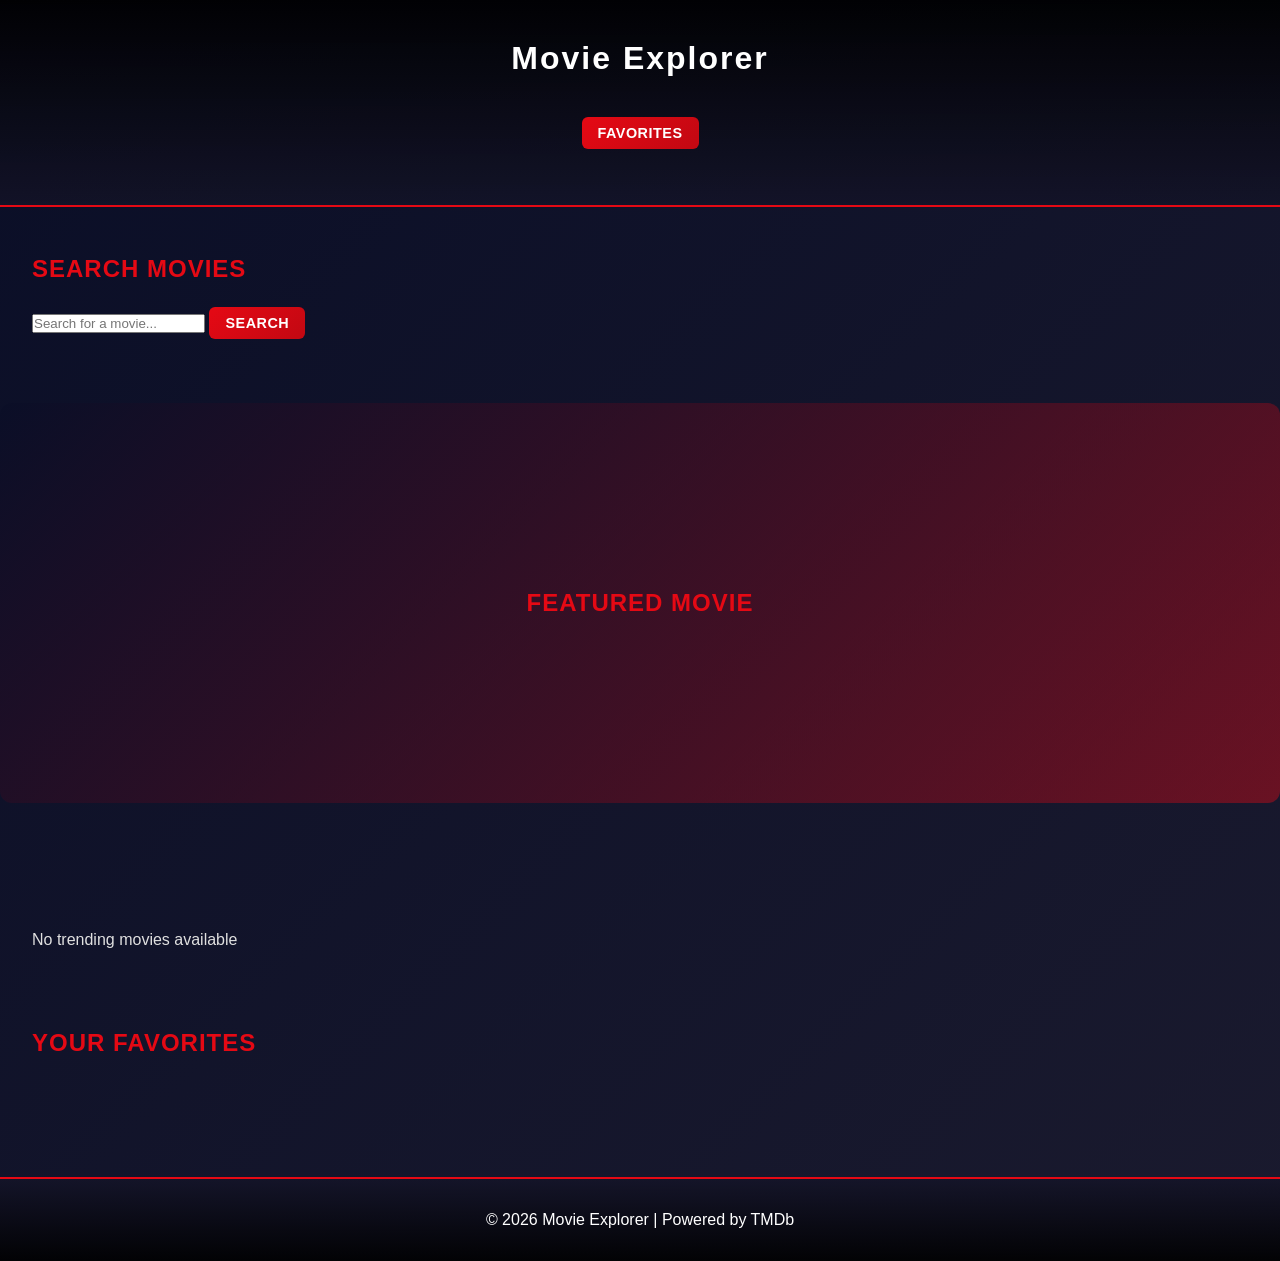
<file: index.html>
<!doctype html>
<html lang="en-US">
<head>
  <meta charset="utf-8">
  <meta name="viewport" content="width=device-width, initial-scale=1">
  <meta name="description" content="Movie App - Search and explore movies">
  <meta name="author" content="Hellen Beatrice Apolot">
  <title>Movie Explorer</title>
  <link rel="stylesheet" href="movie-app/style/style.css">
</head>
<body>
  <header role="banner">
    <h1>Movie Explorer</h1>
    <nav role="navigation">
      <button id="favoritesBtn" aria-label="View Favorites">Favorites</button>
    </nav>
  </header>

  <main role="main">
    <section id="searchSection" aria-labelledby="searchHeading">  
      <h2 id="searchHeading">Search Movies</h2>
      <input type="text" id="searchInput" placeholder="Search for a movie..." aria-label="Movie search input">
      <button id="searchBtn">Search</button>
    </section>

    <section id="featured" aria-labelledby="featuredHeading">
      <div id="featuredContent">
        <h2 id="featuredHeading">Featured Movie</h2>
        <p id="featuredTitle"></p>
        <p id="featuredOverview"></p>
      </div>
    </section>

    <section id="results" aria-live="polite"></section>
    <section id="trending" aria-labelledby="trendingHeading">
      <h2 id="trendingHeading">Trending Movies</h2>
      <div id="trendingContent"></div>
    </section>
    <section id="favorites" aria-labelledby="favoritesHeading">
      <h2 id="favoritesHeading">Your Favorites</h2>
      <div id="favoritesContent"></div>
    </section>
  </main>

  <footer>
    <p>&copy; 2026 Movie Explorer | Powered by TMDb</p>
  </footer>

  <div id="trailerModal" class="trailer-modal">
    <div class="trailer-container">
      <button class="close-trailer" onclick="window.closeTrailer()">&times;</button>
      <iframe id="trailerIframe" class="trailer-iframe" frameborder="0" allow="autoplay; fullscreen" allowfullscreen></iframe>
    </div>
  </div>

  <script type="module" src="movie-app/script/app.js"></script>
</body>
</html>
</file>
<file: movie-app/style/style.css>
* {
  margin: 0;
  padding: 0;
  box-sizing: border-box;
}

body {
  font-family: 'Segoe UI', Tahoma, Geneva, Verdana, sans-serif;
  background: linear-gradient(135deg, #0a0e27 0%, #1a1a2e 100%);
  color: #e0e0e0;
  min-height: 100vh;
}

/* Header */
header {
  background: linear-gradient(180deg, rgba(0, 0, 0, 0.9) 0%, rgba(20, 20, 40, 0.8) 100%);
  color: #fff;
  padding: 1.5rem 2rem;
  text-align: center;
  border-bottom: 2px solid #e50914;
  position: sticky;
  top: 0;
  z-index: 100;
}

header h1 {
  font-size: 2rem;
  font-weight: 700;
  letter-spacing: 2px;
}

/* Footer */
footer {
  background: linear-gradient(180deg, rgba(20, 20, 40, 0.8) 0%, rgba(0, 0, 0, 0.9) 100%);
  color: #fff;
  padding: 2rem;
  text-align: center;
  border-top: 2px solid #e50914;
  margin-top: 4rem;
}

h1, h2 {
  margin: 1rem 0;
  font-weight: 600;
}

h2 {
  font-size: 1.5rem;
  color: #e50914;
  text-transform: uppercase;
  letter-spacing: 1px;
}

#trendingHeading::before {
  content: '🔥 ';
  margin-right: 0.5rem;
  font-size: 1.6rem;
  display: inline-block;
  animation: pulse 1.5s ease-in-out infinite;
}

@keyframes pulse {
  0%, 100% {
    transform: scale(1);
  }
  50% {
    transform: scale(1.1);
  }
}

/* Featured Section */
#featured {
  background-size: cover;
  background-position: center;
  background-attachment: fixed;
  height: 400px;
  display: flex !important;
  align-items: center;
  justify-content: center;
  border-radius: 12px;
  margin: 2rem auto;
  position: relative;
  grid-column: 1 / -1;
  max-width: 1400px;
}

#featured::before {
  content: '';
  position: absolute;
  top: 0;
  left: 0;
  right: 0;
  bottom: 0;
  background: linear-gradient(135deg, rgba(10, 14, 39, 0.8) 0%, rgba(229, 9, 20, 0.4) 100%);
  border-radius: 12px;
}

#featuredContent {
  position: relative;
  z-index: 2;
  color: white;
  text-align: center;
  max-width: 600px;
  padding: 2rem;
}

#featuredTitle {
  font-size: 2.5rem;
  font-weight: 700;
  margin: 1rem 0;
  text-shadow: 2px 2px 4px rgba(0, 0, 0, 0.8);
}

#featuredOverview {
  font-size: 1rem;
  line-height: 1.6;
  margin: 1rem 0;
  text-shadow: 1px 1px 3px rgba(0, 0, 0, 0.8);
}

section {
  padding: 2rem;
  max-width: 1400px;
  margin: 0 auto;
  display: grid;
  grid-template-columns: repeat(auto-fill, minmax(180px, 1fr));
  gap: 2rem;
  justify-items: center;
}

#searchSection {
  grid-template-columns: 1fr;
  display: block;
}

#trending {
  display: block;
}

#trendingContent {
  display: flex;
  flex-wrap: wrap;
  gap: 2rem;
  justify-content: center;
  margin-top: 1.5rem;
}

#favorites {
  display: block;
}

#favoritesContent {
  display: flex;
  flex-wrap: wrap;
  gap: 2rem;
  justify-content: center;
  margin-top: 1.5rem;
}

/* Movie Grid */
.movie-grid {
  display: grid;
  grid-template-columns: repeat(auto-fill, minmax(180px, 1fr));
  gap: 2rem;
  justify-items: center;
}

.movie-card {
  position: relative;
  width: 100%;
  max-width: 180px;
  cursor: pointer;
  text-align: center;
  border-radius: 12px;
  overflow: hidden;
  background: #1a1a2e;
  transition: all 0.3s ease;
}

.movie-card:hover {
  transform: translateY(-10px);
  box-shadow: 0 15px 40px rgba(229, 9, 20, 0.3);
}

.movie-card img {
  width: 100%;
  height: 270px;
  object-fit: cover;
  display: block;
  transition: all 0.3s ease;
  border-radius: 12px;
}

.movie-card img:hover {
  transform: scale(1.05);
  filter: brightness(0.8);
}

.movie-card-overlay {
  position: absolute;
  top: 0;
  left: 0;
  right: 0;
  bottom: 0;
  background: rgba(0, 0, 0, 0.7);
  display: flex;
  align-items: center;
  justify-content: center;
  opacity: 0;
  transition: opacity 0.3s ease;
  border-radius: 12px;
}

.movie-card:hover .movie-card-overlay {
  opacity: 1;
}

.movie-title {
  font-size: 1rem;
  font-weight: 600;
  margin-top: 0.8rem;
  color: #fff;
  overflow: hidden;
  text-overflow: ellipsis;
  white-space: nowrap;
}

.movie-rating {
  font-size: 0.9rem;
  color: #e50914;
  margin-top: 0.3rem;
  font-weight: 700;
}

.movie-rating-badge {
  position: absolute;
  top: 10px;
  right: 10px;
  background: rgba(0, 0, 0, 0.85);
  color: #e50914;
  padding: 6px 12px;
  border-radius: 20px;
  font-weight: 700;
  font-size: 0.95rem;
  z-index: 10;
  border: 2px solid #e50914;
  box-shadow: 0 4px 8px rgba(229, 9, 20, 0.4);
}

/* Buttons */
button {
  margin-top: 8px;
  padding: 8px 16px;
  background: linear-gradient(135deg, #e50914 0%, #c20812 100%);
  color: #fff;
  border: none;
  border-radius: 6px;
  cursor: pointer;
  font-weight: 600;
  font-size: 0.9rem;
  transition: all 0.3s ease;
  text-transform: uppercase;
  letter-spacing: 0.5px;
}

button:hover {
  background: linear-gradient(135deg, #ff1a24 0%, #e50914 100%);
  box-shadow: 0 5px 20px rgba(229, 9, 20, 0.4);
  transform: translateY(-2px);
}

button:active {
  transform: translateY(0);
}

button:focus {
  outline: 2px solid #FFD700;
  outline-offset: 2px;
}

/* Navigation */
nav {
  display: flex;
  justify-content: center;
  gap: 2rem;
  flex-wrap: wrap;
  margin: 1rem 0;
  padding: 1rem;
}

nav a {
  color: #e0e0e0;
  text-decoration: none;
  font-weight: 500;
  transition: color 0.3s ease;
  position: relative;
}

nav a:hover {
  color: #e50914;
}

nav a::after {
  content: '';
  position: absolute;
  bottom: -5px;
  left: 0;
  width: 0;
  height: 2px;
  background: #e50914;
  transition: width 0.3s ease;
}

nav a:hover::after {
  width: 100%;
}

/* Trailer Modal */
.trailer-modal {
  display: none;
  position: fixed;
  top: 0;
  left: 0;
  width: 100%;
  height: 100%;
  background: rgba(0, 0, 0, 0.95);
  z-index: 1000;
  align-items: center;
  justify-content: center;
  flex-direction: column;
}

.trailer-container {
  position: relative;
  width: 90%;
  max-width: 900px;
  aspect-ratio: 16 / 9;
}

.trailer-iframe {
  width: 100%;
  height: 100%;
  border-radius: 12px;
  border: 3px solid #e50914;
}

.close-trailer {
  position: absolute;
  top: -50px;
  right: 0;
  background: #e50914;
  color: white;
  border: none;
  font-size: 2rem;
  width: 50px;
  height: 50px;
  border-radius: 50%;
  cursor: pointer;
  transition: all 0.3s ease;
  font-weight: 700;
}

.close-trailer:hover {
  background: #ff1a24;
  transform: scale(1.1);
}

/* Responsive */
@media (max-width: 768px) {
  header h1 {
    font-size: 1.5rem;
  }
  
  .movie-grid {
    grid-template-columns: repeat(auto-fill, minmax(150px, 1fr));
    gap: 1rem;
  }
  
  section {
    padding: 1rem;
  }
  
  nav {
    gap: 1rem;
    font-size: 0.9rem;
  }
}

@media (max-width: 480px) {
  header {
    padding: 1rem;
  }
  
  header h1 {
    font-size: 1.2rem;
  }
  
  .movie-grid {
    grid-template-columns: repeat(auto-fill, minmax(120px, 1fr));
    gap: 0.8rem;
  }
  
  button {
    padding: 6px 12px;
    font-size: 0.8rem;
  }
}
</file>
